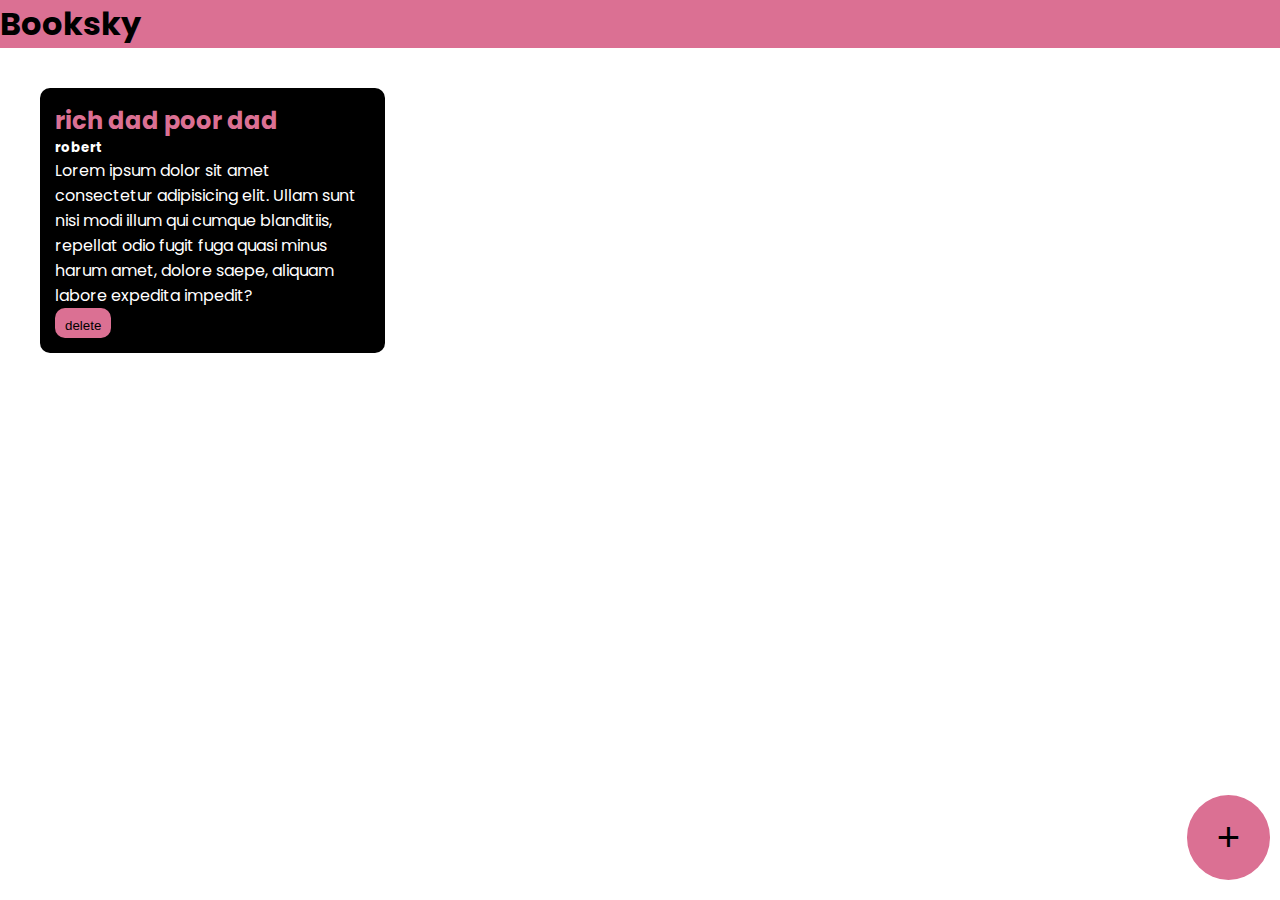
<file: booksky/index.html>
<!DOCTYPE html>
<html lang="en">
<head>
    <meta charset="UTF-8">
    <meta name="viewport" content="width=device-width, initial-scale=1.0">
    <title>Booksky</title>
    <link rel="stylesheet" href="style.css">
    <link rel="preconnect" href="https://fonts.googleapis.com">
<link rel="preconnect" href="https://fonts.gstatic.com" crossorigin>
<link href="https://fonts.googleapis.com/css2?family=Poppins:ital,wght@0,100;0,200;0,300;0,400;0,500;0,600;0,700;0,800;0,900;1,100;1,200;1,300;1,400;1,500;1,600;1,700;1,800;1,900&display=swap" rel="stylesheet">
</head>
<body>
    <div class="navbar">
        <h1>Booksky</h1>
    </div>
    <div class="container">
        <div class="bc">
            <h2>rich dad poor dad</h2>
            <h5>robert</h5>
            <p>Lorem ipsum dolor sit amet consectetur adipisicing elit. Ullam sunt nisi modi illum qui cumque blanditiis, repellat odio fugit fuga quasi minus harum amet, dolore saepe, aliquam labore expedita impedit?</p>
             <button onclick="del(event)">delete</button>
        </div>
    </div>
    <button class="ab" id="addpop" onclick="show()">+</button>
   
    <div class="overlay"></div>
    <div class="pop">
        <h2>Add book</h2>
        <form>
           <input type="text" placeholder="book title" id="t1">
            <input type="text" placeholder="book Author" id="t2">
            <textarea placeholder="short Description" id="t3"></textarea>  
            <button id="add">Add</button>
            <button id="cancel">cancel</button>  
        </form>
       
    </div>

    <script src="script.js"></script>
</body>
</html>
</file>
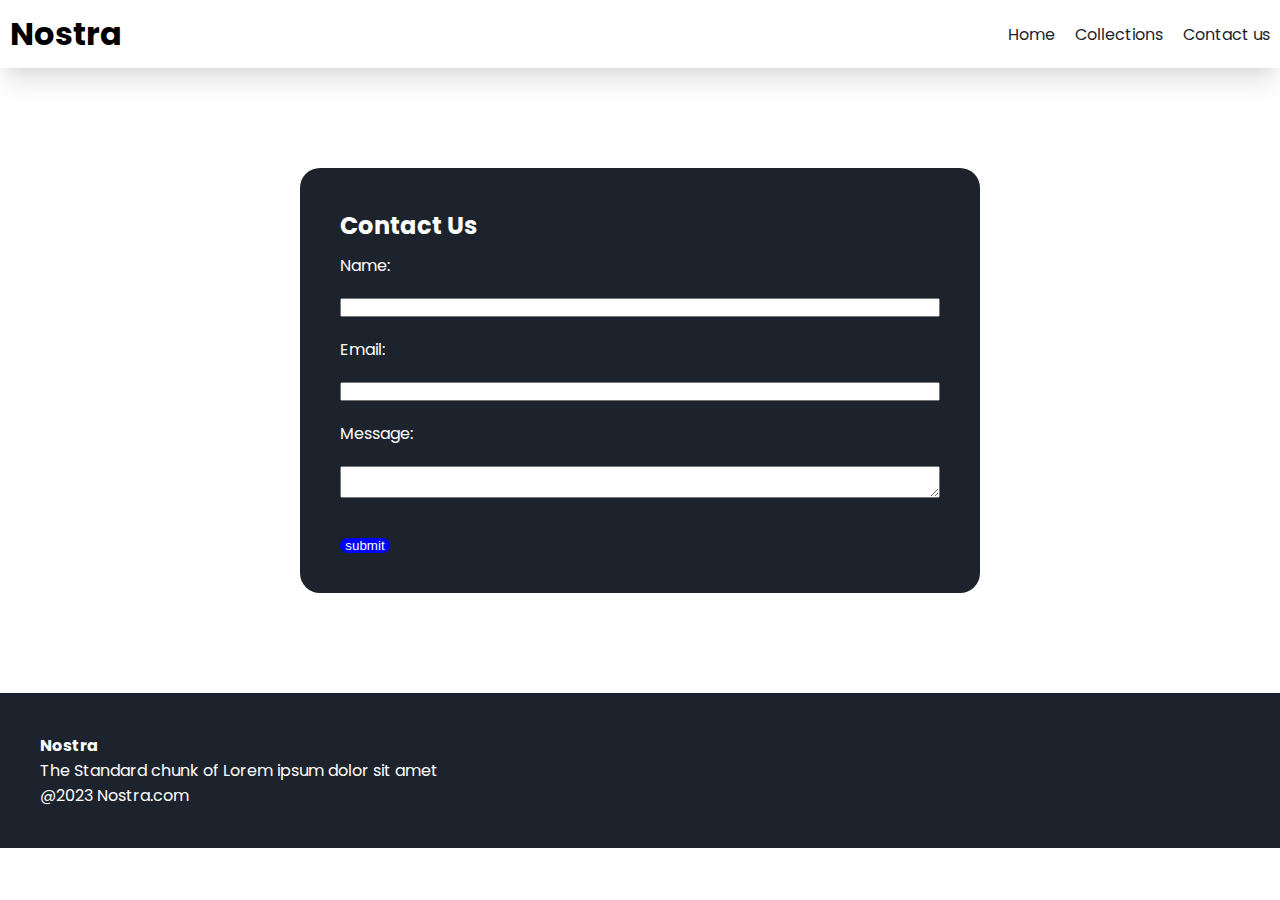
<file: nosia/contact.html>
<!DOCTYPE html>
<html lang="en">
<head>
    <meta charset="UTF-8">
    <meta name="viewport" content="width=device-width, initial-scale=1.0">
    <link rel="preconnect" href="https://fonts.googleapis.com">
<link rel="preconnect" href="https://fonts.gstatic.com" crossorigin>
<link href="https://fonts.googleapis.com/css2?family=Poppins:ital,wght@0,100;0,200;0,300;0,400;0,500;0,600;0,700;0,800;0,900;1,100;1,200;1,300;1,400;1,500;1,600;1,700;1,800;1,900&display=swap" rel="stylesheet">
    <title>Nostra</title>
    <link rel="stylesheet" href="style.css">
    <link rel="stylesheet" href="https://cdnjs.cloudflare.com/ajax/libs/font-awesome/6.5.2/css/all.min.css" integrity="sha512-SnH5WK+bZxgPHs44uWIX+LLJAJ9/2PkPKZ5QiAj6Ta86w+fsb2TkcmfRyVX3pBnMFcV7oQPJkl9QevSCWr3W6A==" crossorigin="anonymous" referrerpolicy="no-referrer" />
</head>
<body>
        <!--  nav bar-->
        <nav class="navbar">
            <h1>Nostra</h1>
            <div class="nav-links">
                <p class="nav-link"><a href="index.html">Home</a></p>
                <p class="nav-link"><a href="collections.html">Collections</a></p>
                <p class="nav-link"><a href="contact.html">Contact us</a></p>
            </div>
    
            <div class="nav-menu-toggle" onclick="show()">
                <i class="fa-solid fa-bars"></i>
            </div>
        </nav>
        <!-- side nav bar-->
        <div class="sidenav">
            <p style="text-align: right" onclick="clos()"><i class="fa-solid fa-xmark"></i></p>
            <div class="side-nav-links">
                <p class="side-nav-link"><a href="index.html">Home</a></p>
                <p class="side-nav-link"><a href="collections.html">Collections</a></p>
                <p class="side-nav-link"><a href="contact.html">Contact us</a></p>
            </div>
        </div>
       <div class="contact">
        <div>
            <h2 style="margin-bottom: 10px ;">Contact Us</h2>
        </div>
         <div>
            <form class="form">
                <label>Name:</label>
                <input type="text">
                <label>Email:</label>
                <input type="email">
                <label>Message:</label>
                <textarea></textarea>
                <button>submit</button>
             </form>
         </div>
         
       </div>
        <!--footer-->
        <div class="footer">
            <div class="footcon">
                <div class="foot-1">
                    <h4>Nostra</h4>
                    <p>The Standard chunk of  Lorem ipsum dolor sit amet </p>
                </div>
                <div class="foot-icon">
                    <i class="fa-brands fa-instagram"></i>
                    <i class="fa-brands fa-twitter"></i>
                    <i class="fa-brands fa-facebook"></i>
                </div>
                <p>@2023 Nostra.com</p>
            </div>
           
            
            
        </div>
        <script src="collection.js"></script>
</body>
</file>
<file: booksky/style.css>
*{
    margin: 0px;
    padding: 0px;
}
body{
    font-family: "Poppins", sans-serif;
    font-weight: 400;
    font-style: normal;
}
.navbar{
    background-color: palevioletred;
    color:black;
}
.container{
    padding: 10px;
   
}
.bc{
    padding: 15px;
    width:25%;
    background-color: black;
    color: white;
    border-radius: 10px;
    margin:30px;
   
    
}
.bc h2{
    color: palevioletred;
}
.bc button{
    background-color:palevioletred;
    color:black;
    border-radius: 10px;
    padding-top: 10px;
    padding-bottom: 5px;
    padding-left: 10px;
    padding-right: 10px;
    border: none;
}
.ab{
    background-color: palevioletred;
    color: black;
    border-radius: 100%;
    padding-top :20px;
    padding-bottom :20px;
    padding-right :30px;
    padding-left :30px;
    position: fixed;
    right: 10px;
    bottom:20px;
    font-size: 40px;
    border:none;
}

.pop{
    
    color:black ;
    background-color: palevioletred;
    width: 40%;
    padding: 40px;
    border-radius: 10px;
    position: absolute;
    top:20%;
    left: 30%;
    z-index: 2;
    display: none;

}

.overlay{
    background-color: black;
    left: 0px;
    top:0px;
    position: absolute;
    opacity: 0.8;
    height: 100%;
    width:100%;
    z-index:1;
    display: none;
}
.pop input{
    background: transparent;
    border:none;
    width: 100%;
    padding: 5px;
    margin: 5px;
    font-size: 20px;
    border-bottom: 2px solid black;
}
.pop textarea{
    background: transparent;
    border:none;
    width: 100%;
    padding: 5px;
    margin: 5px;
    font-size: 20px;
    border: 2px solid black;
}
.pop button{
    color: white;
    background-color: #000;
    border: none;
    padding-left: 20px;
    padding-right: 20px;
    padding-top: 10px;
    padding-bottom: 10px;
   
}
.pop input::placeholder{
    color: #000;
}
.pop textarea::placeholder{
    color: #000;
}
.pop input:focus{
    outline: none;
}
.pop textarea:focus{
    outline: none;
}
</file>
<file: nosia/style.css>
*{
    padding: 0px;
    margin:0px;
}
body{
    font-family: "Poppins", sans-serif;
}
.navbar{
    display: flex;
    justify-content: space-between;
    align-items: center;
    padding: 10px;
    box-shadow: rgba(0, 0, 0, 0.1) 0px 20px 25px -5px, rgba(0, 0, 0, 0.04) 0px 10px 10px -5px;
}
.nav-links{
    display: flex;
   column-gap: 20px;;
}
.nav-links a{
    text-decoration: none;
    color: #1D232C;
}
.nav-links a:hover{
    text-decoration: underline;
    color: #1D232C;
}
.nav-menu-toggle{
    display:none;
}
/* side nav*/
.sidenav{
    background-color: #1D232C;
    width: 50%;
    height: 100%;
    position: fixed;
    top: 0;
    left: -60%;
    padding: 20px;
    color: white;
    transition: 2s;
   
}
.side-nav-links a{
    color: white;
    text-decoration: none;
}
.side-nav-links a:hover{
   
    text-decoration: underline;
}
.side-nav-link{
    margin-bottom: 30px;
}
@media screen and (max-width:700px) {
    .nav-menu-toggle{
        display: block;
    }
    .nav-links{
        display: none;
    }
    .header img{
        display: none;
    }
    .servicecon-1 div{
        display: none;
    }
    .servicecon-2{
        flex-direction: column;
    }
}
/*header*/
.header{
    display: flex;
    justify-content: center;
   padding: 50px;
   gap:50px;
}
.head-button{
    padding: 10px 10px;
    color: white;
    background-color: #1D232C;
    border: none;
    margin-top: 10px;
}

/*header*/
.service{
    padding:20px;
}
.servicecon-1{
    display: flex;
    align-items: center;
    justify-content: space-between;
    gap:10px;
    
}
.servicecon-2{
    display: flex;
    justify-content: space-between;
    align-items: center;
}
.servicecon-2 div{
    background-color: #F2F4F7;
    border-radius: 5px;
    padding: 10px;
    margin: 5px;
}
/*new arrival*/
.new-arrival{
    display: flex;
    flex-wrap: wrap;
    justify-content: space-around;
}
.new-arr-con{
    position: relative;
    flex-basis: 20%;
}
.new-arr-con button{
    padding: 5px 10px;
    color:#1D232C;
    border:none;
   position: absolute;
    top:50%;
    left: 18%;
    border-radius: 10px;
}
/*news*/
.news{
   display: flex;
   flex-direction: column;
   align-items: center;
   margin-top:20px ;
}
.news input{
    padding: 11px;
    width:80vw;
    margin-bottom: 10px;
    border: 2px solid black;
}
.news button{
   padding: 10px 10px;
   border-radius: 10px;
   border:none;
   background-color: #1D232C;
   color: white;
   margin-top:20px ;
}
/*footer*/
.footer i{
   color: white;
}
.footer{
    background-color: #1D232C;
    color: white;
    margin-top: 20px;
    padding: 40px;
}
/*products*/
.product-section{
       margin-top: 20px;
}
.pro-search{
    align-items: center;
    width: 80%;
    border-radius: 20px;
     display: flex;
     justify-content: space-between;
     padding: 10px;
     margin: auto;
     border:2px solid black;
}
.pro-search input{
   border: none;
   background-color: transparent;
   width: 100%;
}
.pro-search input:focus{
  outline:none;
 }
 .products{
    padding: 20px;
    display: flex;
    flex-wrap: wrap;
    gap: 10px;
    justify-content: space-around;
 }
 .product-box{
   text-align: center;
    flex-basis: 20%;
 }
 .product-box img{
   border-radius: 10px;
  }

  .contact{
    background-color: #1D232C;
    color: white;
    margin-top: 100px;
    margin-left: 300px;
    margin-right: 300px;
    margin-bottom: 100px;
    padding: 40px;
    border-radius: 20px;
  }
  .form{
    display: flex;
    flex-direction: column;
    
  }
  .form input,.form label,.form textarea {
    margin-bottom: 20px;
  }
  .form button{
    margin-top: 20px;
    border-radius: 20px;
    background-color: blue;
    color: white;
    border: none;
    width: 50px;
  }
  .form input,.form textarea{
    outline: none;
  }
</file>
